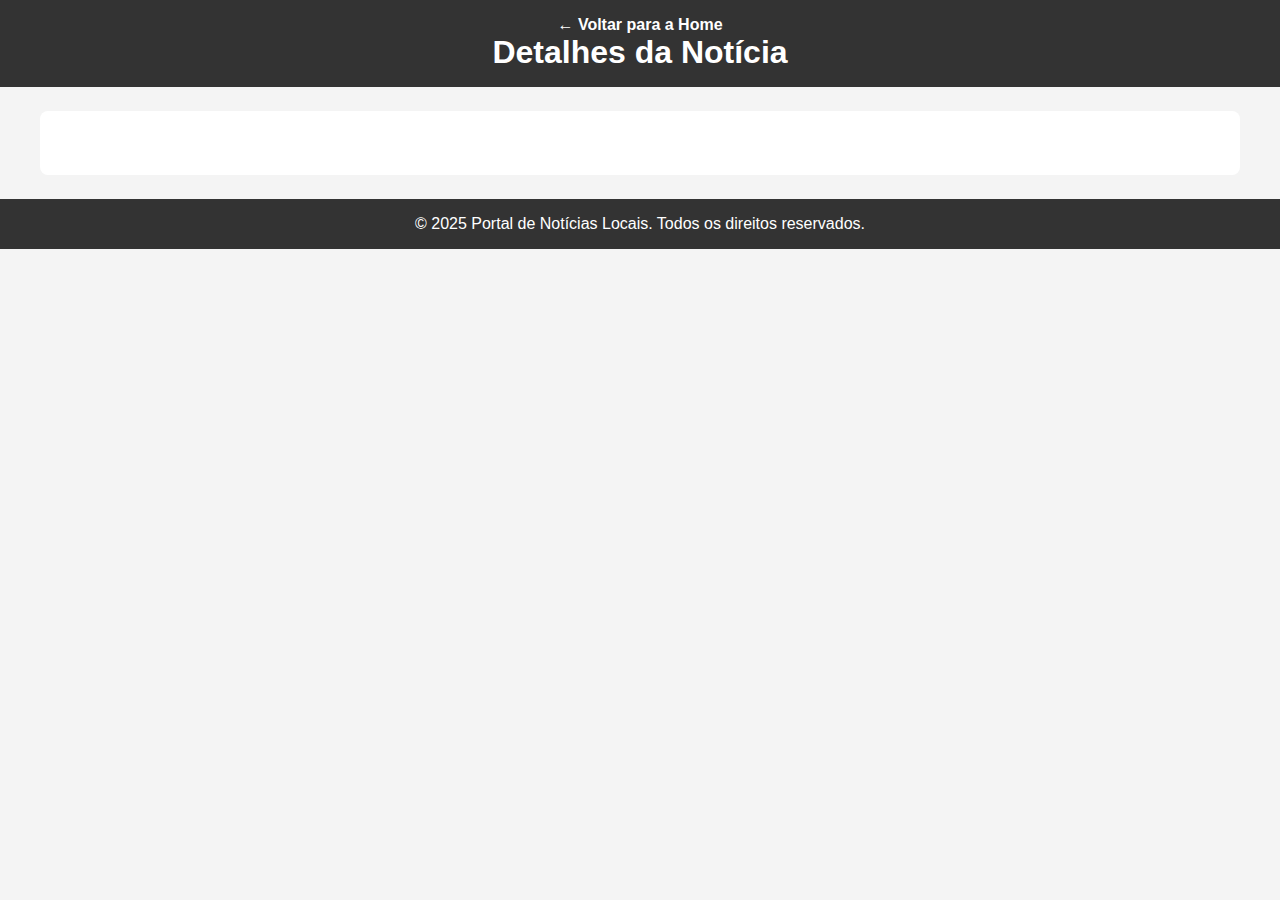
<file: detalhes.html>
<!DOCTYPE html>
<html lang="pt-BR">
<head>
    <meta charset="UTF-8">
    <meta name="viewport" content="width=device-width, initial-scale=1.0">
    <title>Detalhes da Notícia</title>
    <link rel="stylesheet" href="css/styles.css">
</head>
<body>
    <header>
        <nav>
            <a href="index.html">&larr; Voltar para a Home</a>
            <h1>Detalhes da Notícia</h1>
        </nav>
    </header>

    <main>
        <article id="detalhe-noticia-container">
            <!-- O conteúdo completo da notícia será inserido aqui pelo app.js -->
        </article>
    </main>

    <footer>
        <p>&copy; 2025 Portal de Notícias Locais. Todos os direitos reservados.</p>
    </footer>

    <script src="app.js"></script>
</body>
</html>
</file>
<file: css/styles.css>
/* Reset Básico */
body, h1, h2, h3, p, a {
    margin: 0;
    padding: 0;
    font-family: sans-serif;
    box-sizing: border-box;
}

body {
    background-color: #f4f4f4;
    color: #333;
}

header, footer {
    background-color: #333;
    color: white;
    text-align: center;
    padding: 1rem 0;
}

nav a {
    color: white;
    text-decoration: none;
    font-weight: bold;
}

main {
    padding: 1.5rem;
    max-width: 1200px;
    margin: 0 auto;
}

h2 {
    text-align: center;
    margin-bottom: 1.5rem;
    font-size: 2rem;
}

/* Container de Notícias */
.container {
    display: flex;
    flex-wrap: wrap;
    gap: 1.5rem;
    justify-content: center;
}

/* Estilo do Card */
.card {
    background-color: white;
    border-radius: 8px;
    box-shadow: 0 4px 8px rgba(0,0,0,0.1);
    overflow: hidden;
    width: 350px;
    transition: transform 0.2s;
    position: relative; /* Para fins de teste */
}

.card:hover {
    transform: translateY(-5px);
}

.card a {
    text-decoration: none;
    color: inherit;
}

.card img {
    width: 100%;
    height: 200px;
    object-fit: cover;
}

.card-content {
    padding: 1rem;
}

.card-content h3 {
    margin-bottom: 0.5rem;
    font-size: 1.25rem;
}

/* Página de Detalhes */
#detalhe-noticia-container {
    background: white;
    padding: 2rem;
    border-radius: 8px;
}

#detalhe-noticia-container img {
    max-width: 100%;
    height: auto;
    border-radius: 8px;
    margin-bottom: 1rem;
}

.conteudo-completo {
    line-height: 1.6;
    font-size: 1.1rem;
    margin-bottom: 1.5rem;
}

.meta-info {
    display: flex;
    gap: 1rem;
    flex-wrap: wrap;
    color: #666;
    font-size: 0.9rem;
    border-top: 1px solid #eee;
    padding-top: 1rem;
}

/* Responsividade */
@media (max-width: 768px) {
    .card {
        width: 100%;
    }
}
</file>
